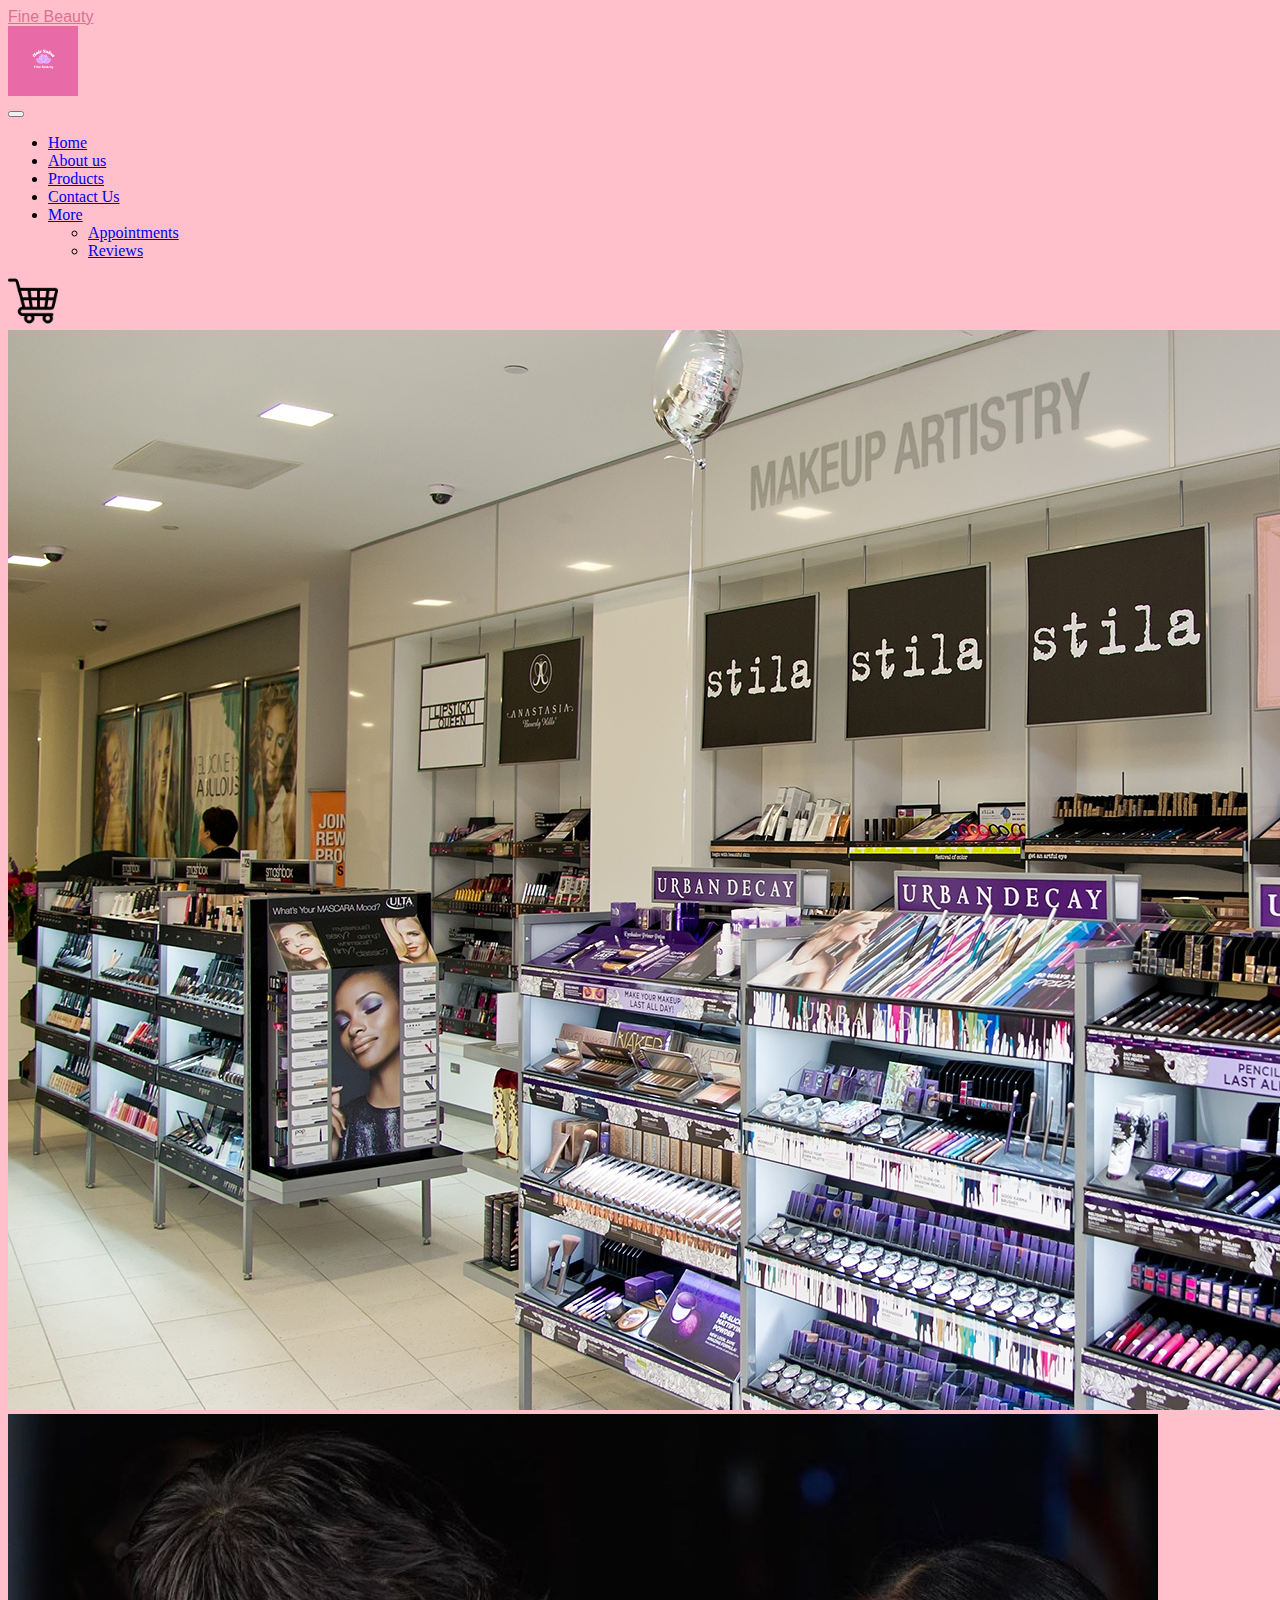
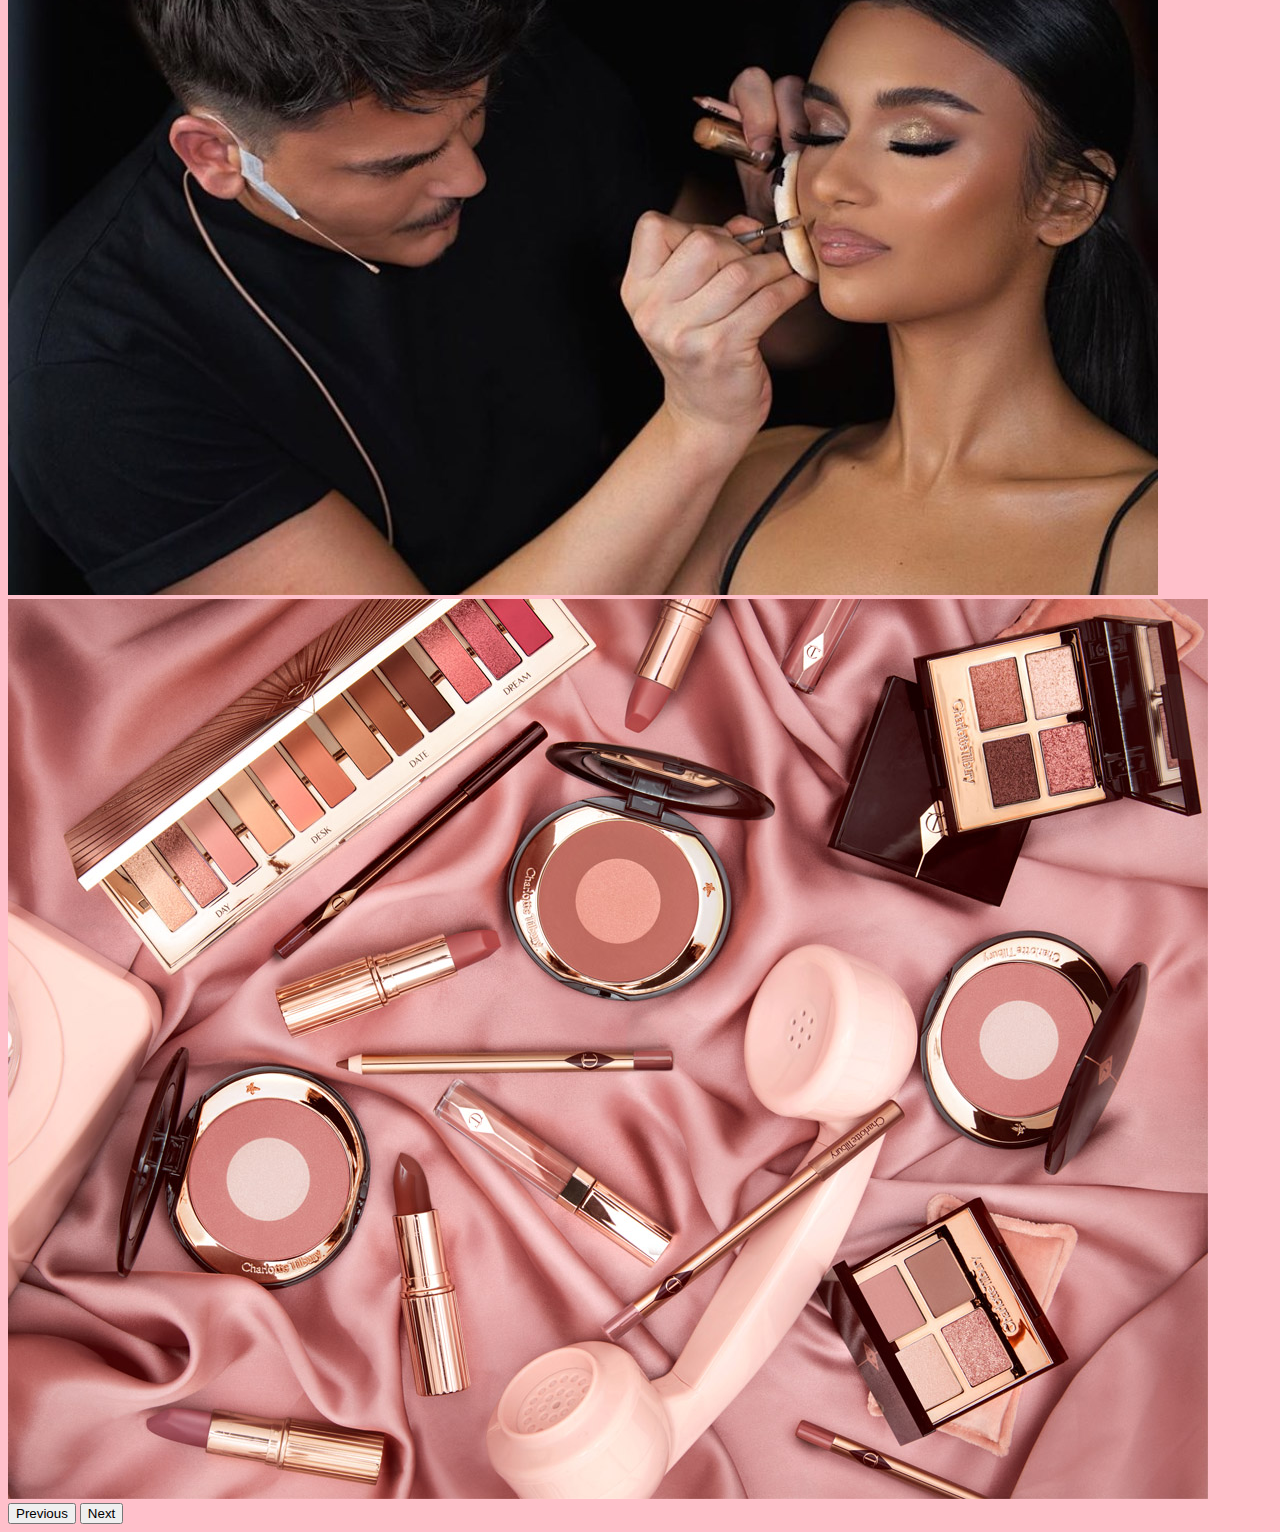
<file: index.html>
<!DOCTYPE html>
<html lang="en">
  <head>
    <meta charset="UTF-8" />
    <meta http-equiv="X-UA-Compatible" content="IE=edge" />
    <meta name="viewport" content="width=device-width, initial-scale=1.0" />
    <title>Homework 3</title>
    <link
      href="https://cdn.jsdelivr.net/npm/bootstrap@5.1.3/dist/css/bootstrap.min.css"
      rel="stylesheet"
      integrity="sha384-1BmE4kWBq78iYhFldvKuhfTAU6auU8tT94WrHftjDbrCEXSU1oBoqyl2QvZ6jIW3"
      crossorigin="anonymous"
    />
    <link rel="stylesheet" href="style.css" />

    <link rel="icon" href="/Dinner Dash (1).png" />
  </head>
  <body>
    <style>
      body {
        background-color: pink;
      }
    </style>
    <nav class="navbar navbar-expand-lg navbar-light bg-light">
      <div class="container-fluid">
        <a
          class="navbar-brand"
          href="index.html"
          style="
            font-family: 'Trebuchet MS', 'Lucida Sans Unicode', 'Lucida Grande',
              'Lucida Sans', Arial, sans-serif;
            color: palevioletred;
          "
          >Fine Beauty</a
        >
        <nav class="navbar navbar-light bg-light">
          <div class="container">
            <a class="navbar-brand" href="#">
              <img src="./Dinner Dash (1).png" alt="" width="70" height="70" />
            </a>
          </div>
        </nav>

        <button
          class="navbar-toggler"
          type="button"
          data-bs-toggle="collapse"
          data-bs-target="#navbarNavDropdown"
          aria-controls="navbarNavDropdown"
          aria-expanded="false"
          aria-label="Toggle navigation"
        >
          <span class="navbar-toggler-icon"></span>
        </button>
        <div class="collapse navbar-collapse" id="navbarNavDropdown">
          <ul class="navbar-nav">
            <li class="nav-item">
              <a class="nav-link active" aria-current="page" href="index.html"
                >Home</a
              >
            </li>
            <li class="nav-item">
              <a class="nav-link" href="aboutus.html">About us</a>
            </li>
            <li class="nav-item">
              <a class="nav-link" href="products.html">Products</a>
            </li>
            <li class="nav-item">
              <a class="nav-link" href="contactus.html">Contact Us</a>
            </li>
            <li class="nav-item dropdown">
              <a
                class="nav-link dropdown-toggle"
                href="#"
                id="navbarDropdownMenuLink"
                role="button"
                data-bs-toggle="dropdown"
                aria-expanded="false"
              >
                More
              </a>
              <ul
                class="dropdown-menu"
                aria-labelledby="navbarDropdownMenuLink"
              >
                <li><a class="dropdown-item" href="#">Appointments</a></li>

                <li>
                  <a class="dropdown-item" href="#">Reviews</a>
                </li>
              </ul>
            </li>
          </ul>
          <img
            class="cartimg"
            width="50px"
            src="./shopping-cart (1).png"
            alt=""
          />
        </div>
      </div>
    </nav>
    <div
      id="carouselExampleFade"
      class="carousel slide carousel-fade"
      data-bs-ride="carousel"
    >
      <div class="carousel-inner">
        <div class="carousel-item active">
          <img
            src="./assets/images/ultra-today-180118-tease.jpg"
            class="d-block w-100"
            alt="..."
          />
        </div>
        <div class="carousel-item">
          <img
            src="./assets/images/mario-l.jpg"
            class="d-block w-100"
            alt="..."
          />
        </div>
        <div class="carousel-item">
          <img
            src="./assets/images/PT_EX_NEW_RANGE_SEPHORA_PRODUCTS_NO_EXLUSIVE_resized_4x3.jpg"
            class="d-block w-100"
            alt="..."
          />
        </div>
      </div>
      <button
        class="carousel-control-prev"
        type="button"
        data-bs-target="#carouselExampleFade"
        data-bs-slide="prev"
      >
        <span class="carousel-control-prev-icon" aria-hidden="true"></span>
        <span class="visually-hidden">Previous</span>
      </button>
      <button
        class="carousel-control-next"
        type="button"
        data-bs-target="#carouselExampleFade"
        data-bs-slide="next"
      >
        <span class="carousel-control-next-icon" aria-hidden="true"></span>
        <span class="visually-hidden">Next</span>
      </button>
    </div>

    <script
      src="https://cdn.jsdelivr.net/npm/bootstrap@5.1.3/dist/js/bootstrap.bundle.min.js"
      integrity="sha384-ka7Sk0Gln4gmtz2MlQnikT1wXgYsOg+OMhuP+IlRH9sENBO0LRn5q+8nbTov4+1p"
      crossorigin="anonymous"
      src="./scripts.js"
    ></script>
  </body>
</html>
</file>
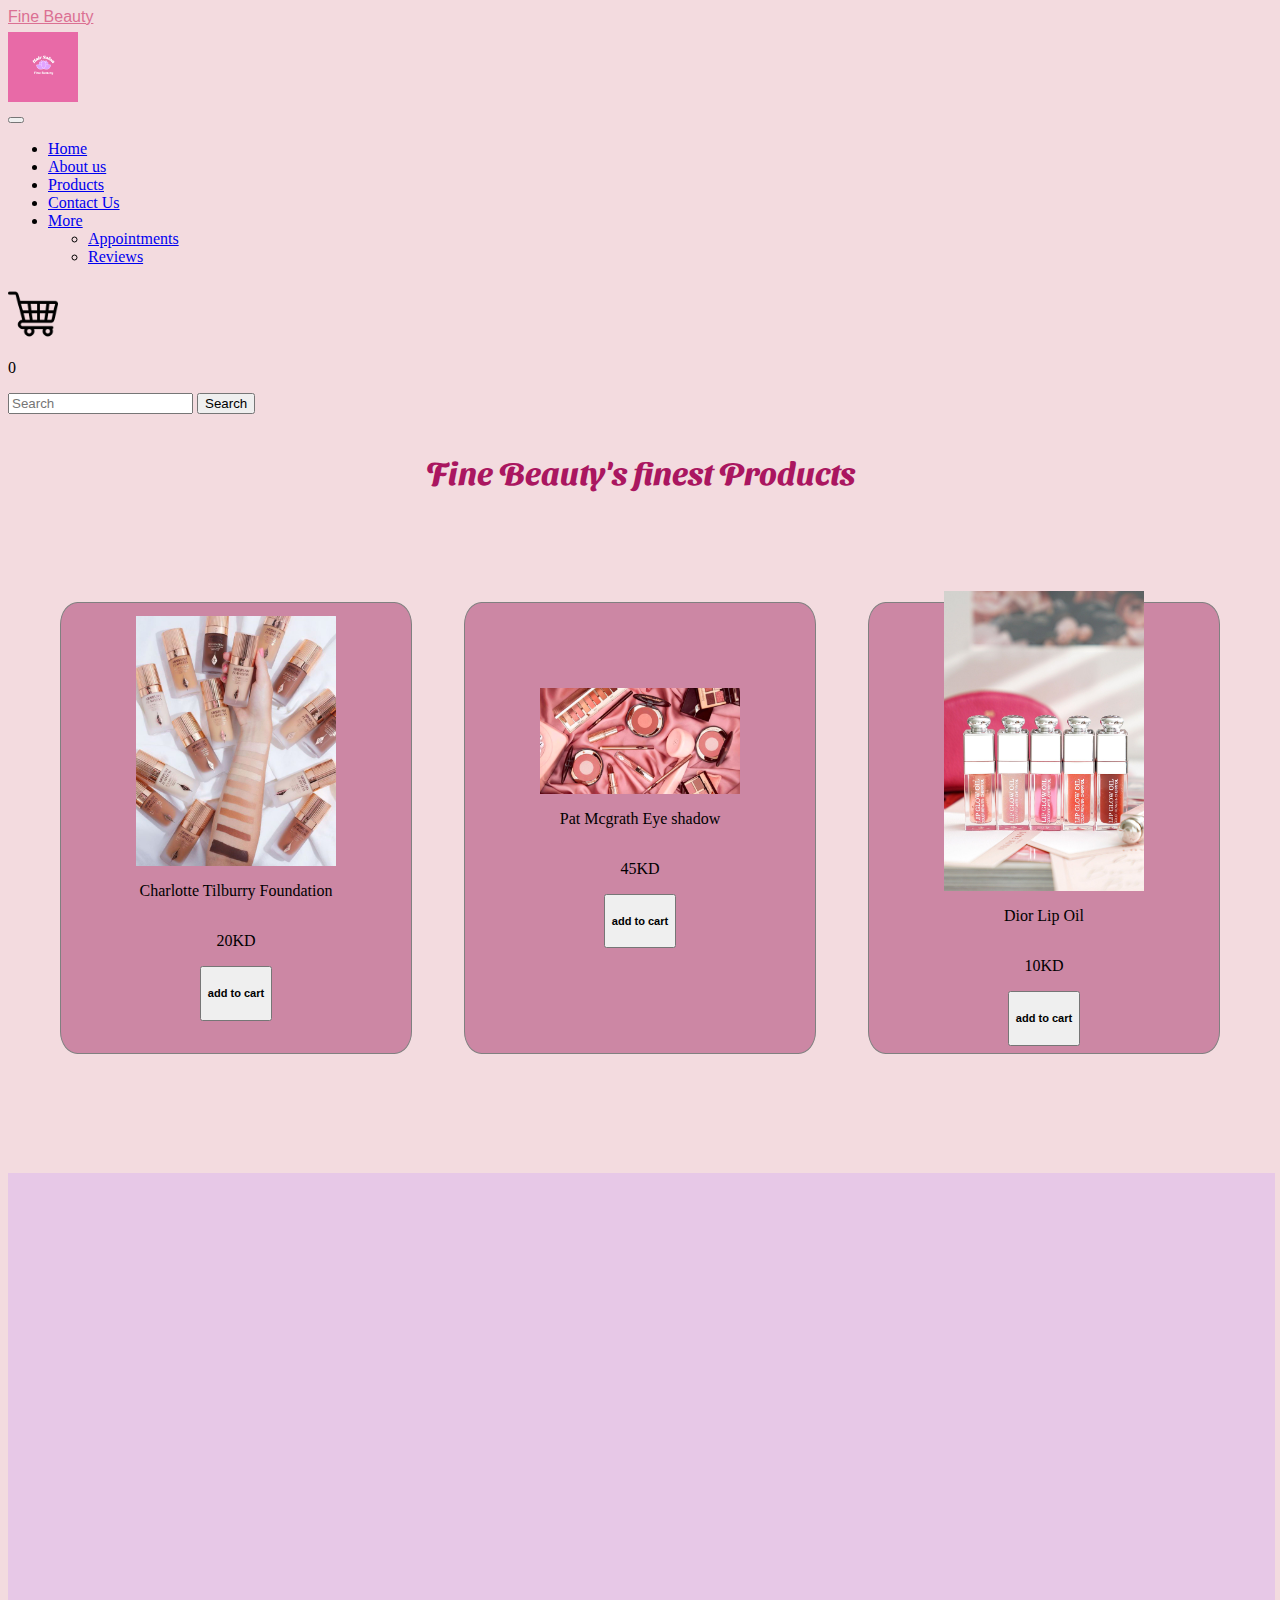
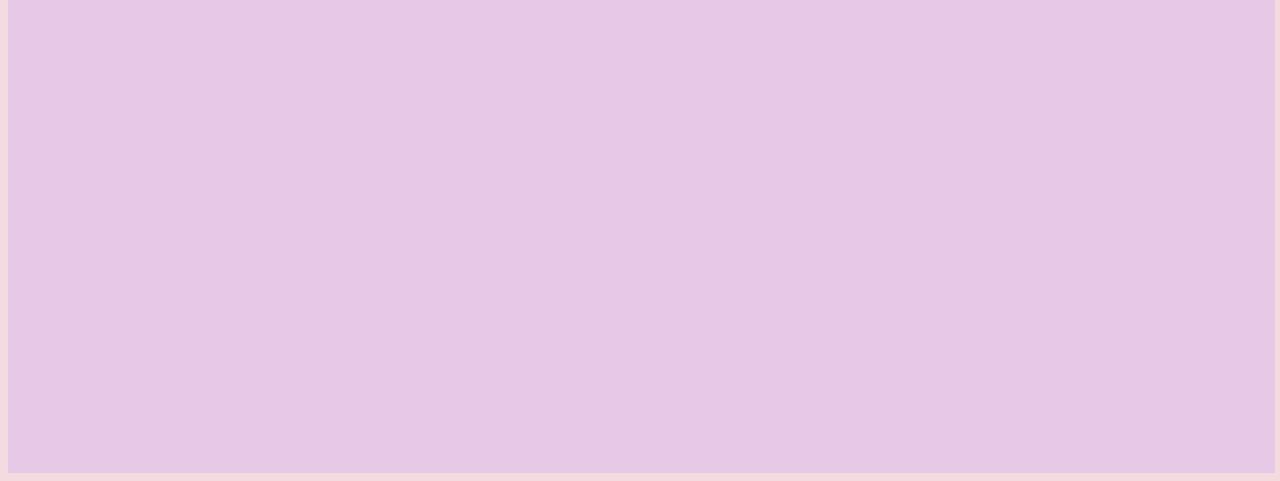
<file: products.html>
<!DOCTYPE html>
<html lang="en">
  <head>
  <script src="https://cdn.jsdelivr.net/npm/bootstrap@5.1.3/dist/js/bootstrap.bundle.min.js"
  integrity="sha384-ka7Sk0Gln4gmtz2MlQnikT1wXgYsOg+OMhuP+IlRH9sENBO0LRn5q+8nbTov4+1p"
  crossorigin="anonymous""></script>
    <title>Homework 3</title>
    <link
      href="https://cdn.jsdelivr.net/npm/bootstrap@5.1.3/dist/css/bootstrap.min.css"
      rel="stylesheet"
      integrity="sha384-1BmE4kWBq78iYhFldvKuhfTAU6auU8tT94WrHftjDbrCEXSU1oBoqyl2QvZ6jIW3"
      crossorigin="anonymous"
    />
    <link rel="stylesheet" href="style.css" />
    <link rel="preconnect" href="https://fonts.googleapis.com" />
    <link rel="preconnect" href="https://fonts.gstatic.com" crossorigin />
    <link
      href="https://fonts.googleapis.com/css2?family=Amiri&family=Ramaraja&family=Righteous&family=Sansita+Swashed&display=swap"
      rel="stylesheet"
    />

    <link rel="icon" href="/Dinner Dash (1).png" />
    <link rel="stylesheet" href="products.css" />

  </head>
  <body>
    <nav class="navbar navbar-expand-lg navbar-light bg-light">
      <div class="container-fluid">
        <a
          class="navbar-brand"
          href="index.html"
          style="
            font-family: 'Trebuchet MS', 'Lucida Sans Unicode', 'Lucida Grande',
              'Lucida Sans', Arial, sans-serif;
            color: palevioletred;
          "
          >Fine Beauty</a
        >
        <nav class="navbar navbar-light bg-light">
          <div class="container">
            <a class="navbar-brand" href="#">
              <img src="./Dinner Dash (1).png" alt="" width="70" height="70" />
            </a>
          </div>
        </nav>

        <button
          class="navbar-toggler"
          type="button"
          data-bs-toggle="collapse"
          data-bs-target="#navbarNavDropdown"
          aria-controls="navbarNavDropdown"
          aria-expanded="false"
          aria-label="Toggle navigation"
        >
          <span class="navbar-toggler-icon"></span>
        </button>
        <div class="collapse navbar-collapse" id="navbarNavDropdown">
          <ul class="navbar-nav">
            <li class="nav-item">
              <a class="nav-link active" aria-current="page" href="index.html"
                >Home</a
              >
            </li>
            <li class="nav-item">
              <a class="nav-link" href="aboutus.html">About us</a>
            </li>
            <li class="nav-item">
              <a class="nav-link" href="products.html">Products</a>
            </li>
            <li class="nav-item">
              <a class="nav-link" href="contactus.html">Contact Us</a>
            </li>
            <li class="nav-item dropdown">
              <a
                class="nav-link dropdown-toggle"
                href="#"
                id="navbarDropdownMenuLink"
                role="button"
                data-bs-toggle="dropdown"
                aria-expanded="false"
              >
                More
              </a>
              <ul
                class="dropdown-menu"
                aria-labelledby="navbarDropdownMenuLink"
              >
                <li><a class="dropdown-item" href="#">Appointments</a></li>

                <li>
                  <a class="dropdown-item" href="#">Reviews</a>
                </li>
              </ul>
            </li>
          </ul>
          <img
            class="cartimg"
            width="50px"
            src="./shopping-cart (1).png"
            alt=""
          />
          <p>0</p>
        </div>
      </div>
      <nav class="navbar navbar-light bg-light">
        <div class="container-fluid">
          <form class="d-flex">
            <input
              class="form-control me-2"
              type="search"
              placeholder="Search"
              aria-label="Search"
            />
            <button class="btn btn-outline-success" type="submit">
              Search
            </button>
          </form>
        </div>
      </nav>
    </nav>
    <h1 class="header" style="color: rgb(170, 22, 96)">
      Fine Beauty's finest Products
    </h1>
   
    <div class="containers">
      <div class="cardd">
        <img src="./assets/images/foundation.jpg" class="imgcard" />
        <p>Charlotte Tilburry Foundation</p>
        <p>20KD</p>
        <button
          class="btncard"
          id="nuggets"
          onclick="display('Face'), calculate() "
        >
          <h5>add to cart</h5>
        </button>
      </div>
      <div class="cardd">
        <img src="./assets/images/`dkmfk.png" class="imgcard" />
        <p>Pat Mcgrath Eye shadow</p>
        <p>45KD</p>
        <button
          class="btncard"
          id="nuggets"
          onclick="display('Eyes'), calculate() "
        >
          <h5>add to cart</h5>
        </button>
      </div>
      <div class="cardd">
        <img
          src="./assets/images/b8c1484aaa4bd077acd07a1d55568703.jpg"
          class="imgcard"
        />
        <p>Dior Lip Oil</p>
        <p>10KD</p>
        <button
          class="btncard"
          id="nuggets"
          onclick="display('Lips'), calculate() "
        >
          <h5>add to cart</h5>
        </button>
      </div>
    </div>
    <div class="other">
      <div id="others">
      <div id="another"></div>
      </div>
    </div>
  
    <script
     
      src="./scripts.js"
    ></script>
  </body>
</html>
</file>
<file: style.css>
.navbar navbar-light bg-light {
  color-scheme: navbar-light beige;
}
</file>
<file: products.css>
.header {
  display: flex;
  justify-content: center;
  margin: 3%;
  font-family: "Amiri", serif;
  font-family: "Ramaraja", serif;
  font-family: "Righteous", cursive;
  font-family: "Sansita Swashed", cursive;
}

body {
  background-color: rgb(243, 219, 223);
}

/* .container {
  display: flex;
  margin-top: 2%;
}

.flip-card {
  background-color: rgb(245, 160, 188);
  margin: 20px;
  text-align: center;
  font-size: 130%;
  background-position: left top;
  background-repeat: repeat;
  padding: 20px;
  width: 550px;
  height: 570px;
  background-color: transparent;
  justify-content: space-evenly;
} */

img {
  margin-top: 0.5%;
}

/* .flip-card-inner {
  position: relative;
  width: 100%;
  height: 100%;
  text-align: center;
}

.flip-card-front {
  position: absolute;
  width: 100%;
  height: 100%;
  -webkit-backface-visibility: hidden;
  backface-visibility: hidden;
  font-family: "Amiri", serif;
  font-family: "Righteous";

  font-size: 200%;
}

.card-added {
  color: black;
  border: 1px solid palevioletred;
  background-color: pink;
  border-radius: 15px;
  position: absolute;
  width: 100%;
  height: 100%;
  -webkit-backface-visibility: hidden;
  backface-visibility: hidden;
  font-family: "Amiri", serif;
  font-family: "Righteous";

  font-size: 200%;
}

.pricebox {
  font-family: "Amiri", serif;
  font-family: "Ramaraja", serif;
  font-family: "Righteous", cursive;
  font-family: "Sansita Swashed", cursive;
}

.cartbutton {
  margin-top: 3%;
}

.cartimg {
  margin-left: auto;
} */
.containers {
  background-color: transparent;
  width: 100%;
  height: 600px;
  display: flex;
  justify-content: center;
  align-items: center;
  justify-content: space-evenly;
}

.cardd {
  background-color: rgb(204, 135, 164);
  width: 350px;
  height: 450px;
  display: flex;
  justify-content: center;
  align-items: center;
  flex-direction: column;
  border: 1px solid grey;
  border-radius: 5%;
}
.imgcard {
  width: 200px;
  margin-top: -20px;
}

.cartimg {
  margin-left: auto;
}
.other {
  background-color: rgb(231, 200, 231);
  height: 100vh;
  width: 99vw;
  margin-top: 5vh;
  display: flex;
  flex-wrap: wrap;
}

.product {
  background-color: rgba(0, 73, 61, 0.411);
  height: 140px;
  width: 100%;
  display: flex;
  justify-content: center;
  align-items: center;
  margin-top: 2%;
  justify-content: space-around;
  flex-wrap: wrap;
}
</file>
